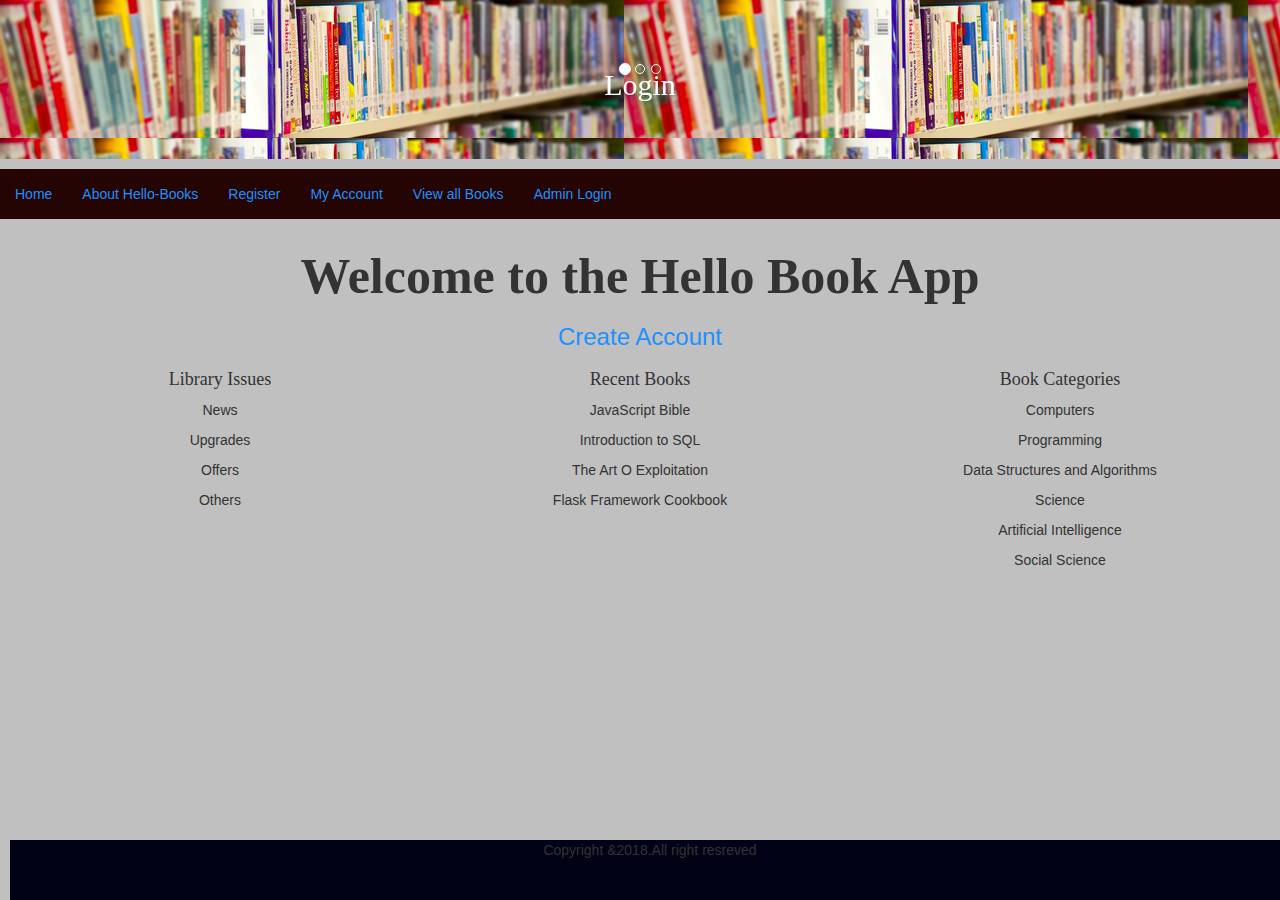
<file: index.html>
<!DOCTYPE html>
<html lang="en">
<head>
    <meta http-equiv="X-UA-Compatible" content="ie=edge">
    <meta charset="utf-8">
    <meta name="viewport" content="width=device-width, initial-scale=1">
    <link rel="stylesheet" href="https://maxcdn.bootstrapcdn.com/bootstrap/3.3.7/css/bootstrap.min.css">
    <script src="https://ajax.googleapis.com/ajax/libs/jquery/3.3.1/jquery.min.js"></script>
    <script src="https://maxcdn.bootstrapcdn.com/bootstrap/3.3.7/js/bootstrap.min.js"></script>
    <link type="text/css" rel="stylesheet" href="designs/UI/static/css/style.css">
    <link type="text/css" rel="stylesheet" href="designs/UI/static/css/animate.css">
    <title>Home</title>
</head>
<body>
    <div id="container-fluid">

        <div class="row">
            <div class="col-lg-12">
                     <div class="jumbotron">
                         <div id="books" class="carousel slide" data-ride="carousel">
                               <!-- Indicators -->
                               <ol class="carousel-indicators">
                                    <li data-target="#books" data-slide-to="0" class="active"></li>
                                    <li data-target="#books" data-slide-to="1"></li>
                                    <li data-target="#books" data-slide-to="2"></li>
                               </ol>
                           
                               <!-- Wrapper for slides -->
                               <div class="carousel-inner">
                                    <div class="item active">
                                       <h2 style="color:white;">Login</h2>
                                    </div>
                            
                                    <div class="item">
                                        <h2 style="color:white;">Register for an account</h2>
                                    </div>
                               
                                    <div class="item">
                                        <h2 style="color:white;">Borrow books</h2>
                                    </div>
                                    <div class="item">
                                         <h2 style="color:white;font-weight:1200;">Hello Books App</h2>
                                     </div>
                                    
                               </div>
                         </div>
                     </div><!--end jumbotron-->
                     <div id="nav">
                        <ul class="nav navbar-nav">
                            <li><a href="home.html">Home</a></li>
                            <li><a href="#">About Hello-Books</a></li>
                            <li><a href="designs/UI/templates/register.html">Register</a></li>
                            <li><a href="designs/UI/templates/login.html">My Account</a></li>
                            <li><a href="designs/UI/templates/all_books.html">View all Books</a></li>
                            <li><a href="designs/UI/templates/adminlogin.html">Admin Login</a></li>
                            
                        </ul><!-- class ul end-->
                       </div> <!-- nav id end-->
            </div> <!--end col class-->
        </div><!--end row-->    
        <div id="body">
                    <h2 class="animated jello text-header">Welcome to the Hello Book App</h2>
                    <h3><a href="register.html">Create Account</a></h3>
            <div class="container-fluid">
                <div class="row">
                    <div class="col-lg-4">
                        <h4 style="font-family: 'Amiri', serif;">Library Issues</h4>
                        <p>News</p>
                        <p>Upgrades</p>
                        <p>Offers</p>
                        <p>Others</p>
                    </div>
                    <div class="col-lg-4">
                            <h4 style="font-family: 'Amiri', serif;">Recent Books</h4>
                            <p>JavaScript Bible</p>
                            <p>Introduction to SQL</p>
                            <p>The Art O Exploitation</p>
                            <p>Flask Framework Cookbook</p>
                    </div>
                    <div class="col-lg-4">
                        <h4 style="font-family: 'Amiri', serif;">Book Categories</h4>
                        <p>Computers</p>
                        <p>Programming</p>
                        <p>Data Structures and Algorithms</p>
                        <p>Science</p>
                        <p>Artificial Intelligence</p>
                        <p>Social Science</p>
                    </div>
            </div>
        </div><!-- div id body end end-->
        <div id="footer">
            <p>Copyright &2018.All right resreved</p>
        </div>
    </div><!--end container fluid div id-->
</body>
</html>
</file>
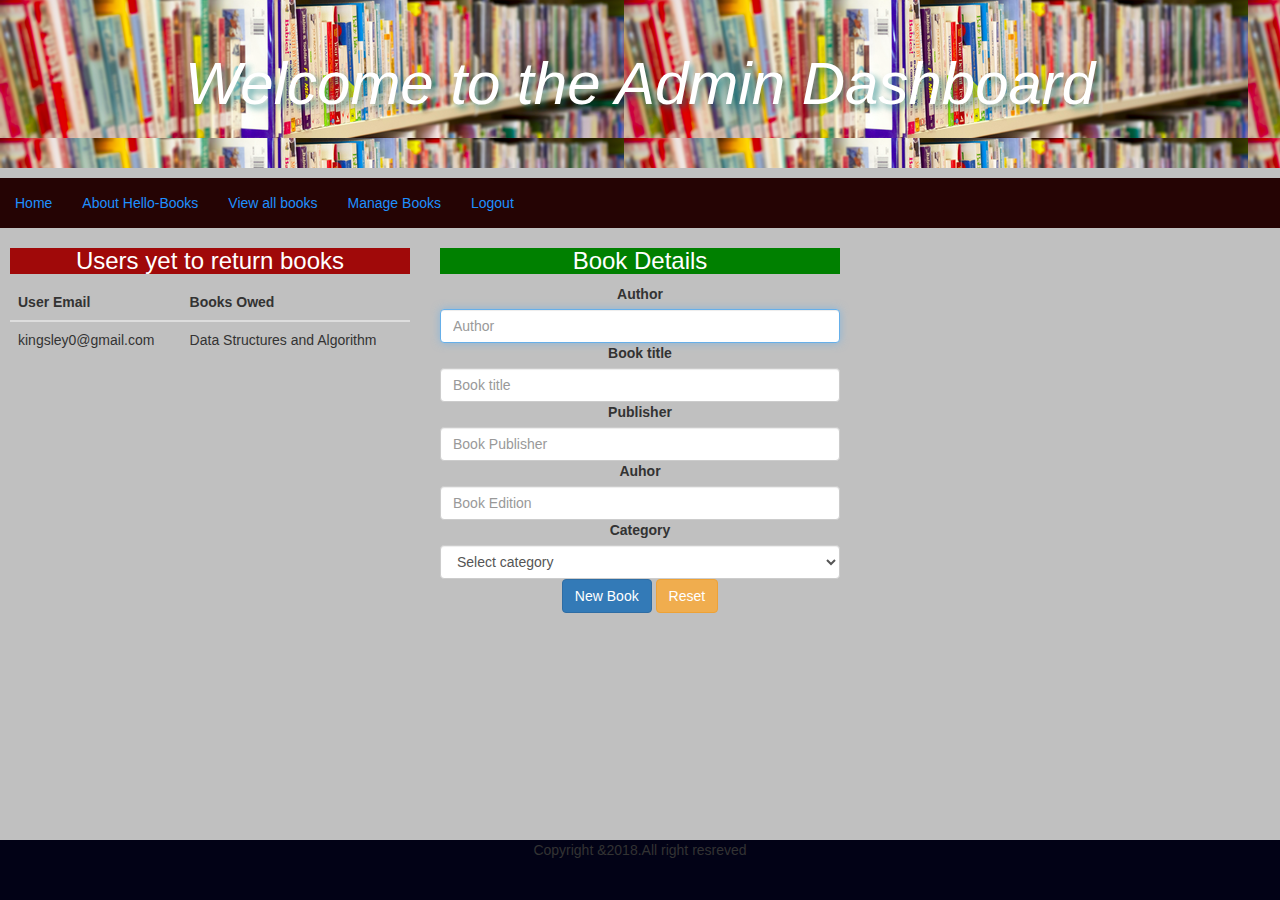
<file: designs/UI/templates/admindashboard.html>
<!DOCTYPE html>
<html lang="en">
<head>
        <meta http-equiv="X-UA-Compatible" content="ie=edge">
        <meta charset="utf-8">
        <meta name="viewport" content="width=device-width, initial-scale=1">
        <link rel="stylesheet" href="https://maxcdn.bootstrapcdn.com/bootstrap/3.3.7/css/bootstrap.min.css">
        <script src="https://ajax.googleapis.com/ajax/libs/jquery/3.3.1/jquery.min.js"></script>
        <script src="https://maxcdn.bootstrapcdn.com/bootstrap/3.3.7/js/bootstrap.min.js"></script>
        <link type="text/css" rel="stylesheet" href="../static/css/style.css">
        <link type="text/css" rel="stylesheet" href="../static/css/animate.css">
        <title>Admin Dashboard</title>
</head>
<body>
    <div id="container-fluid">
        <div id="header">
            <div class="jumbotron">
                <h2 style="color:white;">Welcome to the Admin Dashboard</h2>
            </div>
        </div> <!--div header end-->
        <div id="nav">
                <ul class="nav navbar-nav">
                    <li><a href="home.html">Home</a></li>
                    <li><a href="#">About Hello-Books</a></li>
                    <li><a href="all_books.html">View all books</a></li>  
                    <li><a href="adminmanage.html">Manage Books</a></li>               
                    <li><a href="logout.html">Logout</a></li>
                    
                </ul>
            </div>
        <div id="body">
             <div class="row">
                 <div class="col-lg-4">
                     <h3 style="text-align:center; background-color:rgb(160, 9, 9);">Users yet to return books</h3>
                     <div class="table-responsive">
                         <table class="table table-stripped">
                             <thead>
                                 <tr>
                                     <th>User Email</th>
                                     <th>Books Owed</th>
                                 </tr>
                             </thead>
                             <tbody>
                                 <tr>
                                     <td>kingsley0@gmail.com</td>
                                     <td>Data Structures and Algorithm</td>
                                 </tr>
                             </tbody>
                         </table>
                     </div>
                 </div>
                 <div class="col-lg-4">
                     <div id = "bookform">
                            <form class="form" method="post" action="">
                                <div class ="form-group">
                                     <h3 style="text-align:center; background-color:green;color:white;">Book Details</h3>
                                     <label>Author</label><br>
                                     <input class="form-control" type="text" name="author" placeholder="Author" autofocus="True">
                                     <label>Book title</label><br>
                                     <input class="form-control" type="text" name="title" placeholder="Book title" autofocus="True">
                                     <label>Publisher</label><br>
                                     <input class="form-control" type="text" name="publisher" placeholder="Book Publisher" autofocus="True">
                                     <label>Auhor</label><br>
                                     <input class="form-control" type="text" name="edition" placeholder="Book Edition" autofocus="True">
                                     <label>Category</label><br>
                                     <select class="form-control" name="category">
                                           <option value="">Select category</option>             
                                                     <option value="programming">programming</option>
                                                     <option value="community events">Community events</option>
                                                     <option value="Techonlogy events">Technology events</option>
                                                     <option value="local events">Local  events</option>
                                            </select>
                                            <button type="submit" class="btn btn-primary">New Book</button>
                                            <button type=reset class="btn btn-warning">Reset</button>
                                
                                </div>
                            </form>
                        </div><!-- end id book form -->
                 </div>
                 <div class="col-lg-4">
                     <h3></h3>
                 </div>
             </div><!--row1 end-->
             <div class="row">
                     <div class="col-lg-4">
                         <h3></h3>
                     </div>
                     <div class="col-lg-4">
                         <h3></h3>
                     </div>
                     <div class="col-lg-4">
                         <h3></h3>
                     </div>
             </div> <!--row2 end-->
        </div>
        <div id="footer">
            <p>Copyright &2018.All right resreved</p>
        </div>
    </div><!--container-fluid end-->
</body>
</html>
</file>
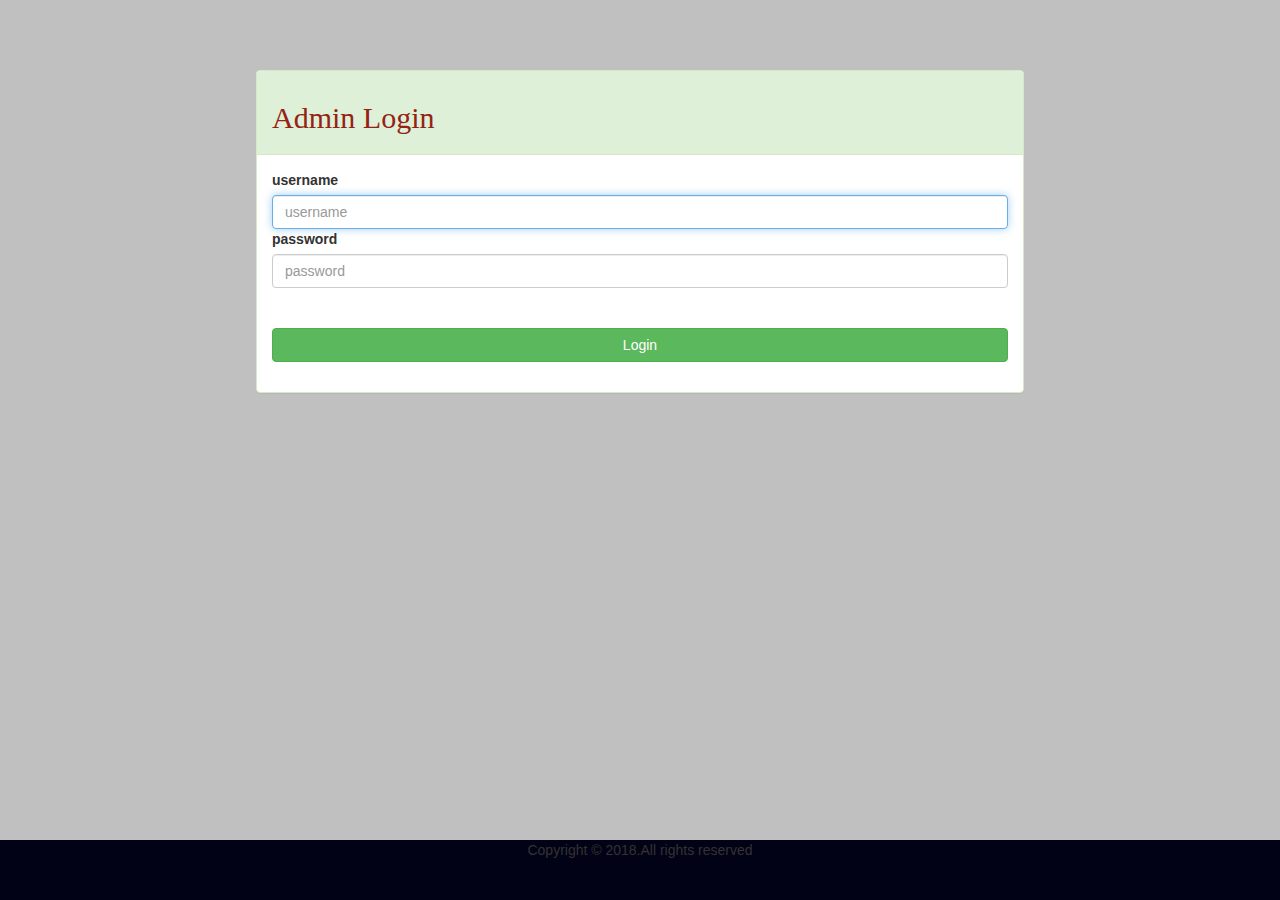
<file: designs/UI/templates/adminlogin.html>
<!DOCTYPE html>
<html lang="en">
<head>
        <meta http-equiv="X-UA-Compatible" content="ie=edge">
        <meta charset="utf-8">
        <meta name="viewport" content="width=device-width, initial-scale=1">
        <link rel="stylesheet" href="https://maxcdn.bootstrapcdn.com/bootstrap/3.3.7/css/bootstrap.min.css">
        <script src="https://ajax.googleapis.com/ajax/libs/jquery/3.3.1/jquery.min.js"></script>
        <script src="https://maxcdn.bootstrapcdn.com/bootstrap/3.3.7/js/bootstrap.min.js"></script>
    <link type="text/css" rel="stylesheet" href="../static/css/style.css">
    <link type="text/css" rel="stylesheet" href="../static/css/animate.css">
    <title>Login</title>
    
</head>
<body>
    <div id="container-fluid">
          <div id="login">
                <div id="form">
                            <div class="panel panel-success">
                                <div class="panel-heading">
                                    <h2 style="color:rgb(148, 35, 20)">Admin Login</h2>
                                </div>
                                <div class="panel-body">
                                <form  class="form" method="post" action="">
                                    <div class ="form-group">
                                  <label>username</label><br>
                                      <input class="form-control" type="text" name="username" placeholder="username" autofocus="True">
                                  <label>password</label><br>
                                  <input class="form-control" type="password" name= "password" placeholder="password"><br><br>
                                  <button type="submit" class="btn btn-success btn-block">Login</button>
                                </div>
                            </div>
                        </div>
                </form>
          </div>
    </div>      
    <div id="footer">
        <p>Copyright &copy 2018.All rights reserved</p>
    </div>

</body>
</html>
</file>
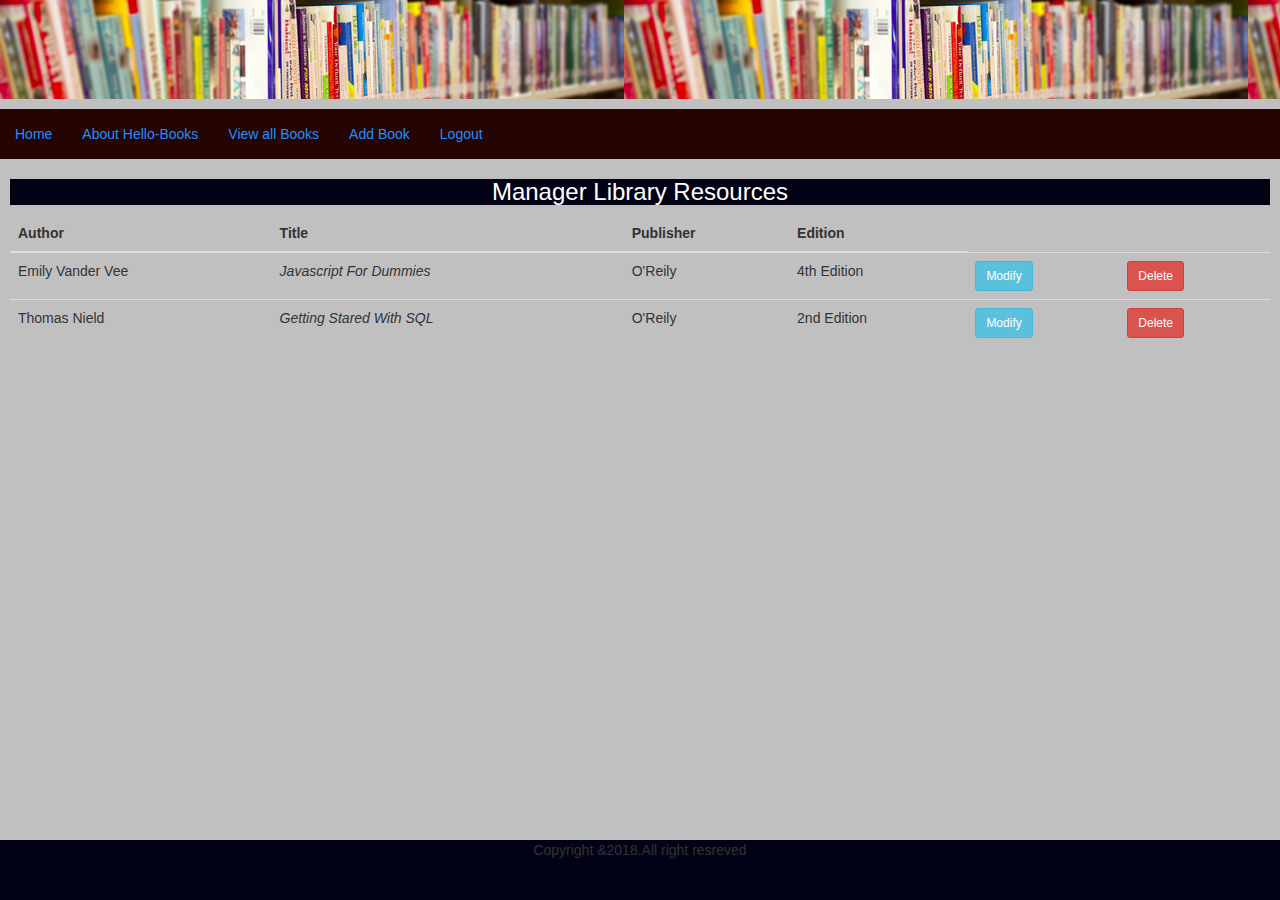
<file: designs/UI/templates/adminmanage.html>
<!DOCTYPE html>
<html lang="en">
<head>
        <meta http-equiv="X-UA-Compatible" content="ie=edge">
        <meta charset="utf-8">
        <meta name="viewport" content="width=device-width, initial-scale=1">
        <link rel="stylesheet" href="https://maxcdn.bootstrapcdn.com/bootstrap/3.3.7/css/bootstrap.min.css">
        <script src="https://ajax.googleapis.com/ajax/libs/jquery/3.3.1/jquery.min.js"></script>
        <script src="https://maxcdn.bootstrapcdn.com/bootstrap/3.3.7/js/bootstrap.min.js"></script>
    <link type="text/css" rel="stylesheet" href="../static/css/style.css">
    <link type="text/css" rel="stylesheet" href="../static/css/animate.css">  
</head>
<body>
    <div id="container-fluid">
        <div id="header">
            <div class="jumbotron">
                <h2></h2>
            </div>
        </div> <!--div header end-->
        <div id="nav">
                <ul class="nav navbar-nav">
                    <li><a href="home.html">Home</a></li>
                    <li><a href="#">About Hello-Books</a></li>
                    <li><a href="all_books.html">View all Books</a></li>  
                    <li><a href="admindashboard.html">Add Book</a></li>               
                    <li><a href="home.html">Logout</a></li>
                    
                </ul>
            </div>
        <div id="body">
             <div class="row">
                <div class="col-lg-12">
                        <h3 style="text-align:center; background-color:rgb(2, 2, 22);">Manager Library Resources</h3>
                        <div class ="table-responsive">
                                <table class ="table table-stripped">
                                   <thead>
                                        <tr>
                                           <th>Author</th>
                                           <th>Title</th>
                                           <th>Publisher</th>
                                           <th>Edition</th>
                                  
                                        </tr>
                                   </thead>
                                   <tbody>
                                              <tr>
                                                 <td>Emily Vander Vee</td>
                                                 <td style="font-style:italic;">Javascript For Dummies</td>
                                                 <td>O'Reily</td>
                                                 <td>4th Edition</td>
                                                 <td>
                                                        <input type="button" role="button"class="btn btn-info btn-sm" value="Modify">
                                                 </td>
                                                 <td>
                                                        <input type="button" role="button"class="btn btn-danger btn-sm" value="Delete">
                                                </td>
                                              </tr>
                                              <tr>
                                                    <td>Thomas Nield</td>
                                                    <td style="font-style:italic;">Getting Stared With SQL</td>
                                                    <td>O'Reily</td>
                                                    <td>2nd Edition</td>
                                                    <td>
                                                        <input type="button" role="button"class="btn btn-info btn-sm" value="Modify">
                                                    </td>
                                                    <td>
                                                            <input type="button" role="button"class="btn btn-danger btn-sm" value="Delete">
                                                    </td>
                                              </tr>
                                   </tbody>
                              </table>
                        </div>
                </div>
            </div>
        </div>
        <div id="footer">
            <p>Copyright &2018.All right resreved</p>
        </div>
    </div><!--container-fluid end-->
</body>
</html>
</file>
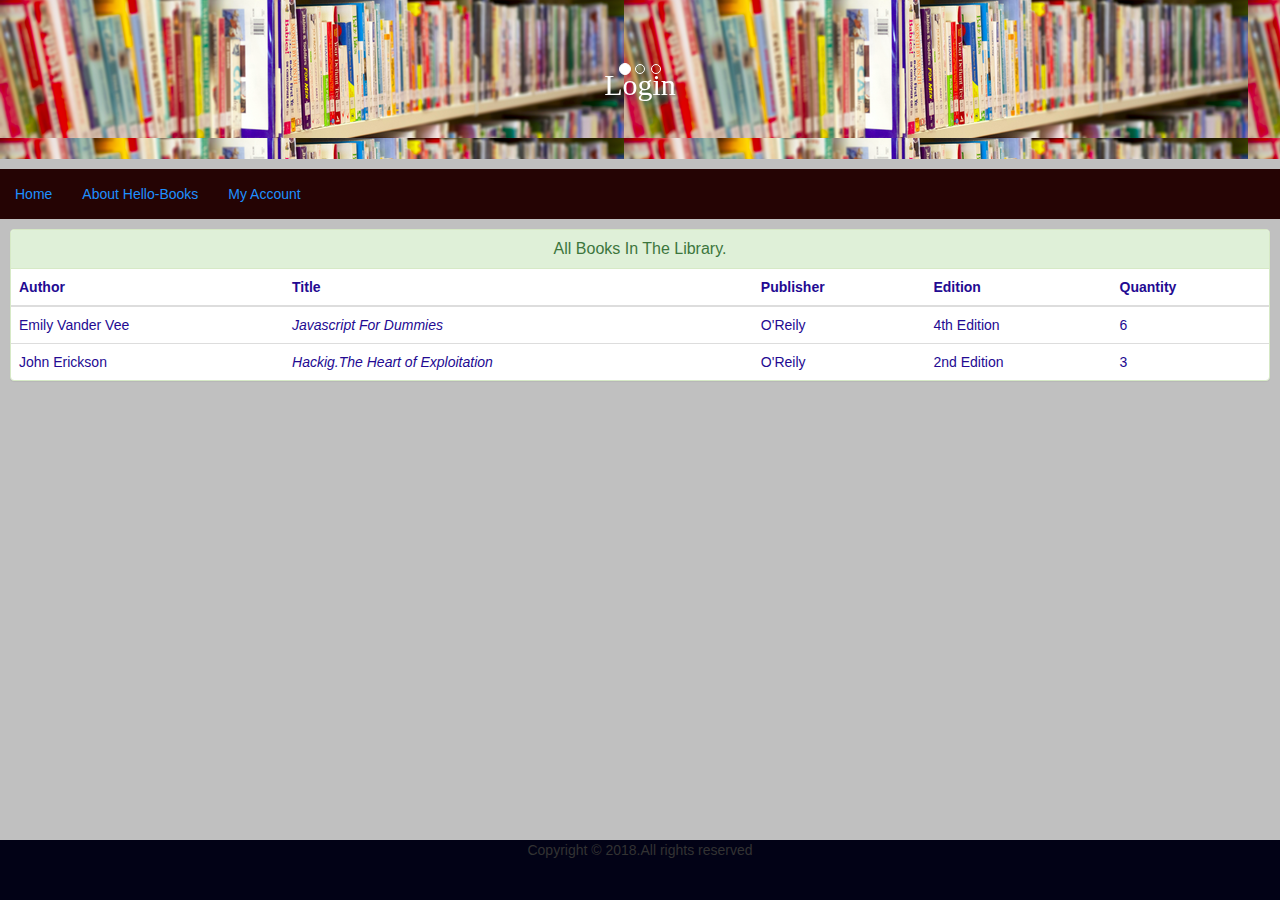
<file: designs/UI/templates/all_books.html>
<!DOCTYPE html>
<html lang="en">
<head>
        <meta http-equiv="X-UA-Compatible" content="ie=edge">
        <meta charset="utf-8">
        <meta name="viewport" content="width=device-width, initial-scale=1">
        <link rel="stylesheet" href="https://maxcdn.bootstrapcdn.com/bootstrap/3.3.7/css/bootstrap.min.css">
        <script src="https://ajax.googleapis.com/ajax/libs/jquery/3.3.1/jquery.min.js"></script>
        <script src="https://maxcdn.bootstrapcdn.com/bootstrap/3.3.7/js/bootstrap.min.js"></script>
    <link type="text/css" rel="stylesheet" href="../static/css/style.css">
    <link type="text/css" rel="stylesheet" href="../static/css/animate.css">  
    <title>All books</title>  
</head>
<body>
    <div id="container-fluid">
        <div class="row">
            <div class="col-lg-12">
                <div class="jumbotron">
                    <div id="books" class="carousel slide" data-ride="carousel">
                          <!-- Indicators -->
                          <ol class="carousel-indicators">
                               <li data-target="#books" data-slide-to="0" class="active"></li>
                               <li data-target="#books" data-slide-to="1"></li>
                               <li data-target="#books" data-slide-to="2"></li>
                          </ol>
                      
                          <!-- Wrapper for slides -->
                          <div class="carousel-inner">
                               <div class="item active">
                                  <h2 style="color:white;">Login</h2>
                               </div>
                       
                               <div class="item">
                                   <h2 style="color:white;">Register for an account</h2>
                               </div>
                          
                               <div class="item">
                                   <h2 style="color:white;">Borrow books</h2>
                               </div>
                               <div class="item">
                                    <h2 style="color:white;font-weight:1200;">Hello Books App</h2>
                                </div>
                               
                          </div>
                    </div>
                </div><!--end jumbotron-->
                <div id="nav">
                    <ul class="nav navbar-nav">
                        <li><a href="home.html">Home</a></li>
                        <li><a href="#">About Hello-Books</a></li>
                        <li><a href="login.html">My Account</a></li>
                    </ul>
                </div>
            </div><!--end col-->
        </div><!--end row-->
        <div id="body">
            <div id = "all_books"><!-- id books-->
                <div class="row">
                   <div class="col-lg-12">
                             <!--panel-->
                             <div class="panel panel-success">
                             <div class="panel-heading">
                                 <h3 style="text-align:center;"class="panel-title">All Books In The Library.</h3>
                             </div>
                             <div class ="table-responsive">
                                    <table class ="table table-stripped">
                                       <thead>
                                            <tr>
                                               <th>Author</th>
                                               <th>Title</th>
                                               <th>Publisher</th>
                                               <th>Edition</th>
                                               <th>Quantity</th>
                                      
                                            </tr>
                                       </thead>
                                       <tbody>
                                            <tr>
                                                    <td>Emily Vander Vee</td>
                                                    <td style="font-style:italic;">Javascript For Dummies</td>
                                                    <td>O'Reily</td>
                                                    <td>4th Edition</td>
                                                    <td>6</td>
                                                 </tr>
                                                 <tr>
                                                     <td>John Erickson</td>
                                                     <td style="font-style:italic;">Hackig.The Heart of Exploitation</td>
                                                     <td>O'Reily</td>
                                                     <td>2nd Edition</td>
                                                     <td>3</td>
                                             </tr>
                                       </tbody>
                                    </table>
                              </div><!--end table responsive-->
                             </div> <!--panel end-->
                    </div>
                </div>
            </div><!-- id books end-->
        </div><!--body id end-->
        <div id="footer">
            <p>Copyright &copy 2018.All rights reserved</p>
        </div>
    </div><!--container-fluid-->
</file>
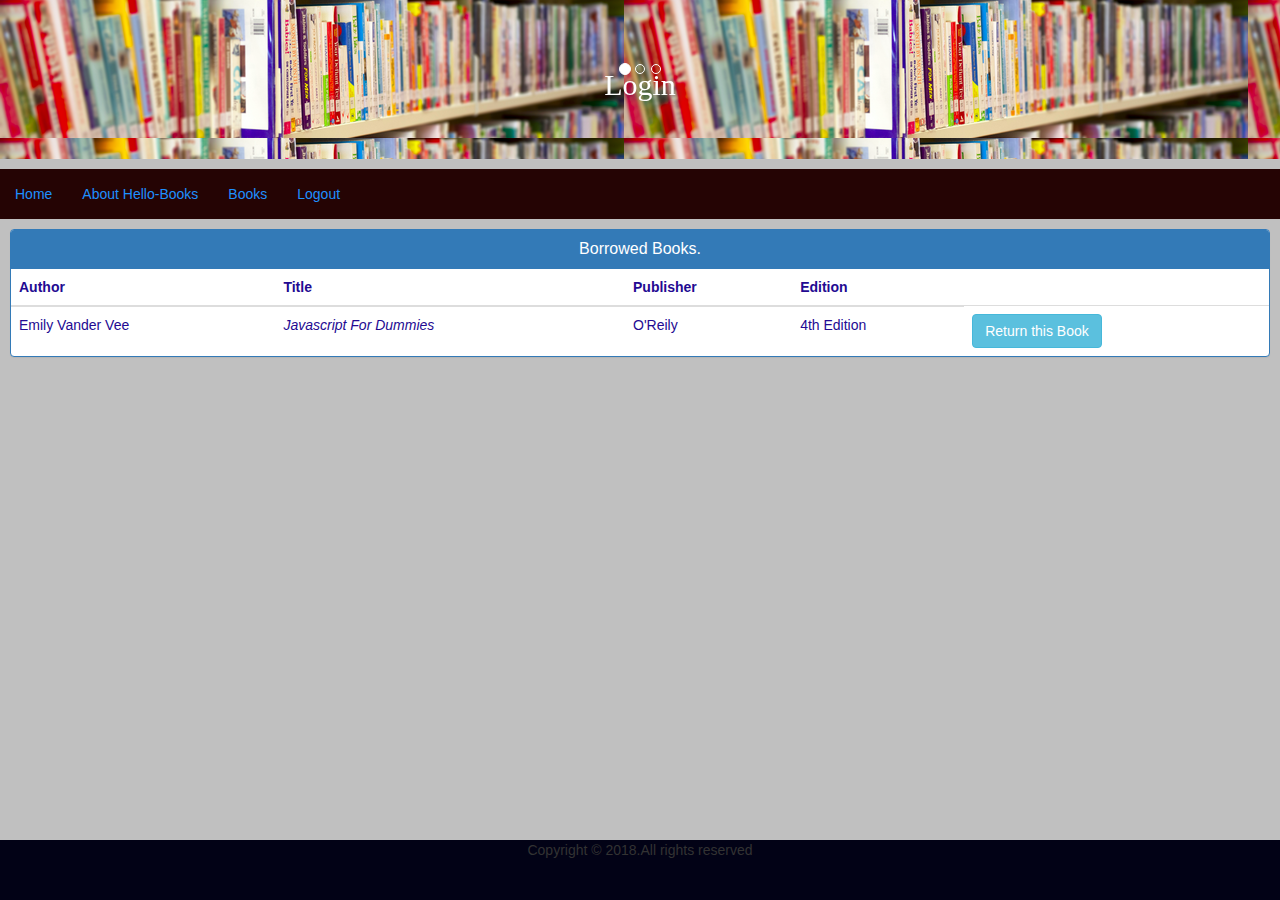
<file: designs/UI/templates/books_owed.html>
<!DOCTYPE html>
<html lang="en">
<head>
        <meta http-equiv="X-UA-Compatible" content="ie=edge">
        <meta charset="utf-8">
        <meta name="viewport" content="width=device-width, initial-scale=1">
        <link rel="stylesheet" href="https://maxcdn.bootstrapcdn.com/bootstrap/3.3.7/css/bootstrap.min.css">
        <script src="https://ajax.googleapis.com/ajax/libs/jquery/3.3.1/jquery.min.js"></script>
        <script src="https://maxcdn.bootstrapcdn.com/bootstrap/3.3.7/js/bootstrap.min.js"></script>
    <link type="text/css" rel="stylesheet" href="../static/css/style.css">
    <link type="text/css" rel="stylesheet" href="../static/css/animate.css">
    <title>Borrowed Books</title>    
</head>
<body>
    <div id="container-fluid">
        <div class="row">
            <div class="col-lg-12">
                <div class="jumbotron">
                    <div id="books" class="carousel slide" data-ride="carousel">
                          <!-- Indicators -->
                          <ol class="carousel-indicators">
                               <li data-target="#books" data-slide-to="0" class="active"></li>
                               <li data-target="#books" data-slide-to="1"></li>
                               <li data-target="#books" data-slide-to="2"></li>
                          </ol>
                      
                          <!-- Wrapper for slides -->
                          <div class="carousel-inner">
                               <div class="item active">
                                  <h2 style="color:white;">Login</h2>
                               </div>
                       
                               <div class="item">
                                   <h2 style="color:white;">Register for an account</h2>
                               </div>
                          
                               <div class="item">
                                   <h2 style="color:white;">Borrow books</h2>
                               </div>
                               <div class="item">
                                    <h2 style="color:white;font-weight:1200;">Hello Books App</h2>
                                </div>
                               
                          </div>
                    </div>
                </div><!--end jumbotron-->
                <div id="nav">
                    <ul class="nav navbar-nav">
                        <li><a href="#">Home</a></li>
                        <li><a href="#">About Hello-Books</a></li>
                        <li><a href>Books</a></li>
                        <li><a href="#">Logout</a></li>
                    </ul>
                </div>
            </div><!--end col-->
        </div><!--end row-->
        <div id="body">
            <div id = "all_books"><!-- id books-->
                <div class="row">
                   <div class="col-lg-12">
                             <!--panel-->
                             <div class="panel panel-primary">
                             <div class="panel-heading">
                                 <h3 style="text-align:center;"class="panel-title">Borrowed Books.</h3>
                             </div>
                             <div class ="table-responsive">
                                    <table class ="table table-stripped">
                                       <thead>
                                            <tr>
                                               <th>Author</th>
                                               <th>Title</th>
                                               <th>Publisher</th>
                                               <th>Edition</th>
                                      
                                            </tr>
                                       </thead>
                                       <tbody>
                                                  <tr>
                                                     <td>Emily Vander Vee</td>
                                                     <td style="font-style:italic;">Javascript For Dummies</td>
                                                     <td>O'Reily</td>
                                                     <td>4th Edition</td>
                                                     <td><button class="btn btn-info">Return this Book</button></td>
                                                  </tr>
                                       </tbody>
                                    </table>
                              </div><!--end table responsive-->
                             </div> <!--panel end-->
                    </div>
                </div>
            </div><!-- id books end-->
        </div><!--body id end-->
        <div id="footer">
            <p>Copyright &copy 2018.All rights reserved</p>
        </div>
    </div><!--container-fluid-->
</body>
</html>
</file>
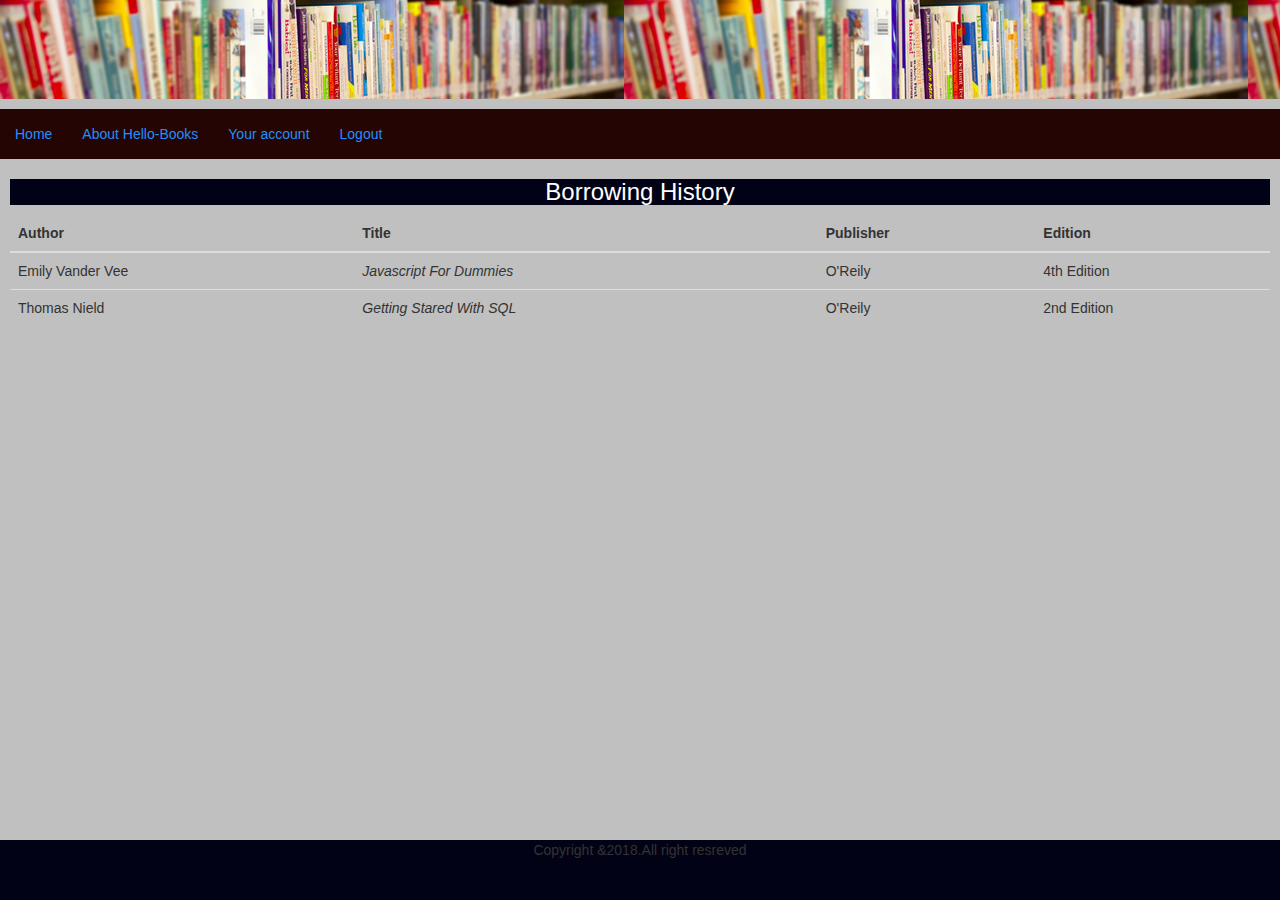
<file: designs/UI/templates/borrowing_history.html>
<!DOCTYPE html>
<html lang="en">
<head>
        <meta http-equiv="X-UA-Compatible" content="ie=edge">
        <meta charset="utf-8">
        <meta name="viewport" content="width=device-width, initial-scale=1">
        <link rel="stylesheet" href="https://maxcdn.bootstrapcdn.com/bootstrap/3.3.7/css/bootstrap.min.css">
        <script src="https://ajax.googleapis.com/ajax/libs/jquery/3.3.1/jquery.min.js"></script>
        <script src="https://maxcdn.bootstrapcdn.com/bootstrap/3.3.7/js/bootstrap.min.js"></script>
    <link type="text/css" rel="stylesheet" href="../static/css/style.css">
    <link type="text/css" rel="stylesheet" href="../static/css/animate.css">  
    <title>Borrowing history</title>
</head>
<body>
    <div id="container-fluid">
        <div id="header">
            <div class="jumbotron">
                <h2></h2>
            </div>
        </div> <!--div header end-->
        <div id="nav">
                <ul class="nav navbar-nav">
                    <li><a href="#">Home</a></li>
                    <li><a href="#">About Hello-Books</a></li>
                    <li><a href="#">Your account</a></li>                 
                    <li><a href="#">Logout</a></li>
                    
                </ul>
            </div>
        <div id="body">
             <div class="row">
                <div class="col-lg-12">
                        <h3 style="text-align:center; background-color:rgb(2, 2, 22);">Borrowing History</h3>
                        <div class ="table-responsive">
                                <table class ="table table-stripped">
                                   <thead>
                                        <tr>
                                           <th>Author</th>
                                           <th>Title</th>
                                           <th>Publisher</th>
                                           <th>Edition</th>
                                  
                                        </tr>
                                   </thead>
                                   <tbody>
                                              <tr>
                                                 <td>Emily Vander Vee</td>
                                                 <td style="font-style:italic;">Javascript For Dummies</td>
                                                 <td>O'Reily</td>
                                                 <td>4th Edition</td>
                                              </tr>
                                              <tr>
                                                    <td>Thomas Nield</td>
                                                    <td style="font-style:italic;">Getting Stared With SQL</td>
                                                    <td>O'Reily</td>
                                                    <td>2nd Edition</td>
                                                 </tr>
                                   </tbody>
                              </table>
                        </div>
                </div>
            </div>
        </div>
        <div id="footer">
            <p>Copyright &2018.All right resreved</p>
        </div>
    </div><!--container-fluid end-->
</body>
</html>
</file>
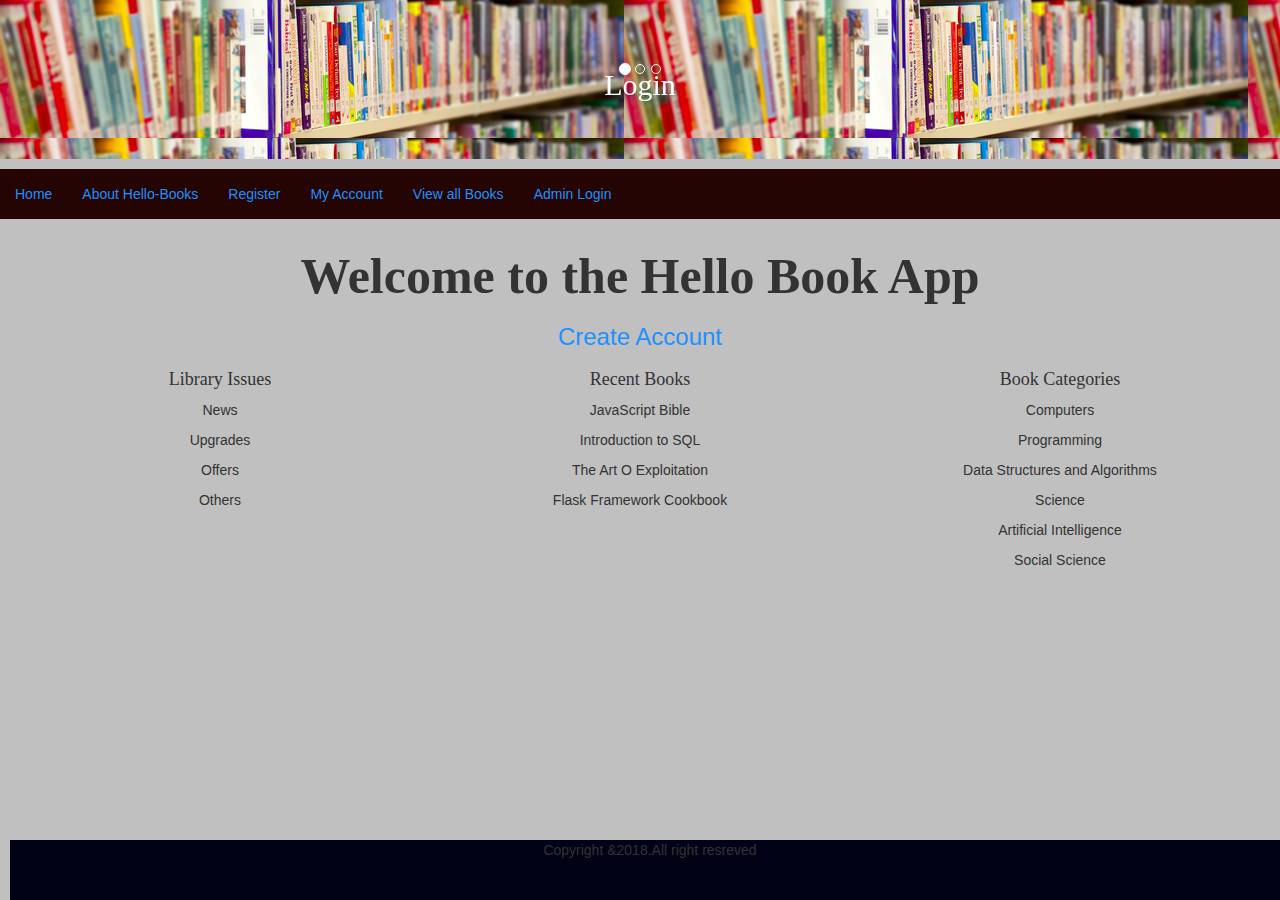
<file: designs/UI/templates/home.html>
<!DOCTYPE html>
<html lang="en">
<head>
    <meta http-equiv="X-UA-Compatible" content="ie=edge">
    <meta charset="utf-8">
    <meta name="viewport" content="width=device-width, initial-scale=1">
    <link rel="stylesheet" href="https://maxcdn.bootstrapcdn.com/bootstrap/3.3.7/css/bootstrap.min.css">
    <script src="https://ajax.googleapis.com/ajax/libs/jquery/3.3.1/jquery.min.js"></script>
    <script src="https://maxcdn.bootstrapcdn.com/bootstrap/3.3.7/js/bootstrap.min.js"></script>
    <link type="text/css" rel="stylesheet" href="/designs/UI/static/css/style.css">
    <link type="text/css" rel="stylesheet" href="/designs/UI/static/css/animate.css">
    <title>Home</title>
</head>
<body>
    <div id="container-fluid">

        <div class="row">
            <div class="col-lg-12">
                     <div class="jumbotron">
                         <div id="books" class="carousel slide" data-ride="carousel">
                               <!-- Indicators -->
                               <ol class="carousel-indicators">
                                    <li data-target="#books" data-slide-to="0" class="active"></li>
                                    <li data-target="#books" data-slide-to="1"></li>
                                    <li data-target="#books" data-slide-to="2"></li>
                               </ol>
                           
                               <!-- Wrapper for slides -->
                               <div class="carousel-inner">
                                    <div class="item active">
                                       <h2 style="color:white;">Login</h2>
                                    </div>
                            
                                    <div class="item">
                                        <h2 style="color:white;">Register for an account</h2>
                                    </div>
                               
                                    <div class="item">
                                        <h2 style="color:white;">Borrow books</h2>
                                    </div>
                                    <div class="item">
                                         <h2 style="color:white;font-weight:1200;">Hello Books App</h2>
                                     </div>
                                    
                               </div>
                         </div>
                     </div><!--end jumbotron-->
                     <div id="nav">
                        <ul class="nav navbar-nav">
                            <li><a href="home.html">Home</a></li>
                            <li><a href="#">About Hello-Books</a></li>
                            <li><a href="/designs/UI/templates/register.html">Register</a></li>
                            <li><a href="login.htm">My Account</a></li>
                            <li><a href="all_books.html">View all Books</a></li>
                            <li><a href="adminlogin.html">Admin Login</a></li>
                            
                        </ul><!-- class ul end-->
                       </div> <!-- nav id end-->
            </div> <!--end col class-->
        </div><!--end row-->    
        <div id="body">
                    <h2 class="animated jello text-header">Welcome to the Hello Book App</h2>
                    <h3><a href="register.html">Create Account</a></h3>
            <div class="container-fluid">
                <div class="row">
                    <div class="col-lg-4">
                        <h4 style="font-family: 'Amiri', serif;">Library Issues</h4>
                        <p>News</p>
                        <p>Upgrades</p>
                        <p>Offers</p>
                        <p>Others</p>
                    </div>
                    <div class="col-lg-4">
                            <h4 style="font-family: 'Amiri', serif;">Recent Books</h4>
                            <p>JavaScript Bible</p>
                            <p>Introduction to SQL</p>
                            <p>The Art O Exploitation</p>
                            <p>Flask Framework Cookbook</p>
                    </div>
                    <div class="col-lg-4">
                        <h4 style="font-family: 'Amiri', serif;">Book Categories</h4>
                        <p>Computers</p>
                        <p>Programming</p>
                        <p>Data Structures and Algorithms</p>
                        <p>Science</p>
                        <p>Artificial Intelligence</p>
                        <p>Social Science</p>
                    </div>
            </div>
        </div><!-- div id body end end-->
        <div id="footer">
            <p>Copyright &2018.All right resreved</p>
        </div>
    </div><!--end container fluid div id-->
</body>
</html>
</file>
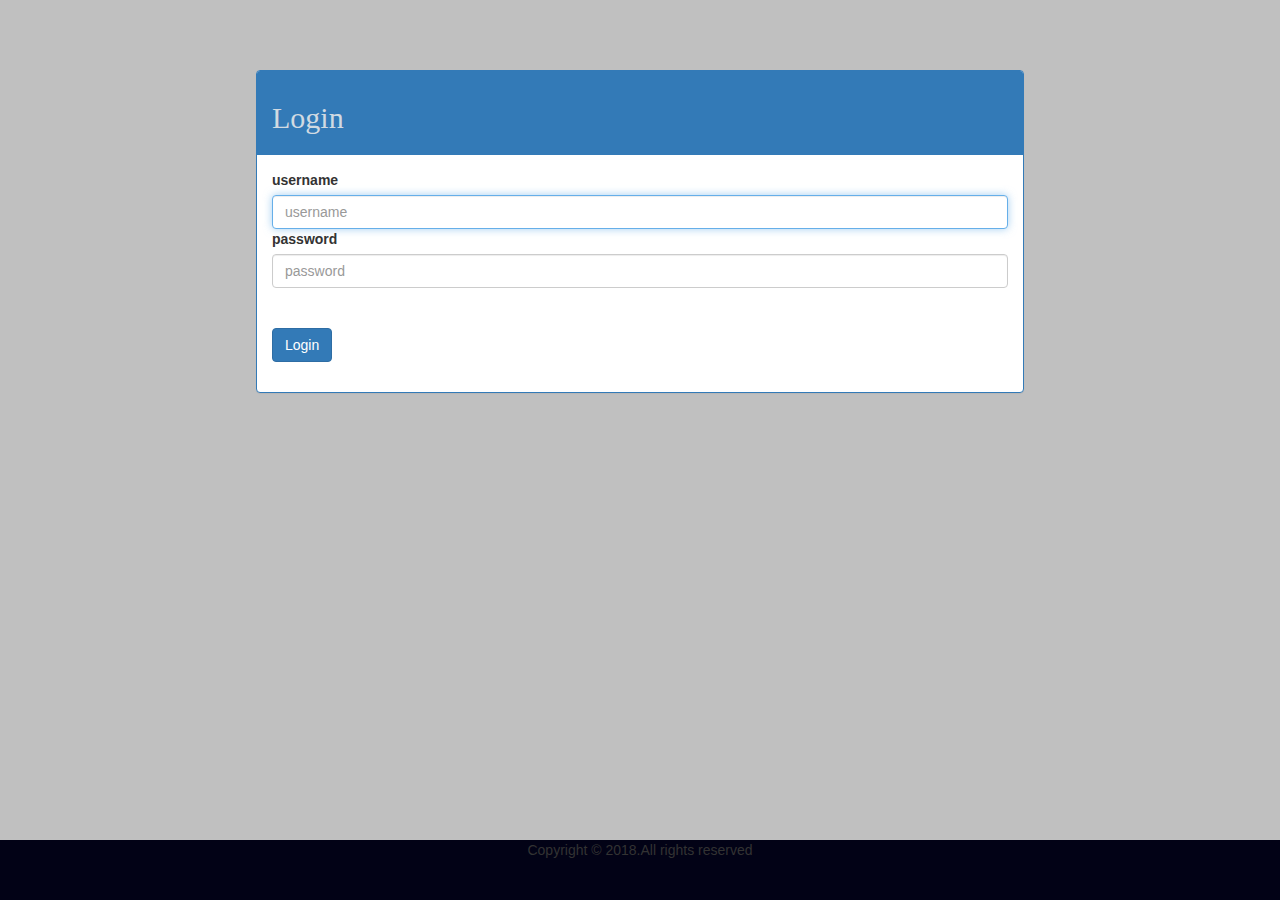
<file: designs/UI/templates/login.html>
<!DOCTYPE html>
<html lang="en">
<head>
    <meta charset="UTF-8">
    <meta http-equiv="X-UA-Compatible" content="ie=edge">
    <meta charset="utf-8">
    <meta name="viewport" content="width=device-width, initial-scale=1">
    <link rel="stylesheet" href="https://maxcdn.bootstrapcdn.com/bootstrap/3.3.7/css/bootstrap.min.css">
    <script src="https://ajax.googleapis.com/ajax/libs/jquery/3.3.1/jquery.min.js"></script>
    <script src="https://maxcdn.bootstrapcdn.com/bootstrap/3.3.7/js/bootstrap.min.js"></script>
    <link type="text/css" rel="stylesheet" href="../static/css/style.css">
    <link type="text/css" rel="stylesheet" href="../static/css/animate.css">
    <title>Login</title>
    
</head>
<body>
    <div id="container-fluid">
          <div id="login">
                <div id="form">
                            <div class="panel panel-primary">
                                <div class="panel-heading">
                                    <h2 style="color:rgb(209, 218, 226)">Login</h2>
                                </div>
                                <div class="panel-body">
                                <form  class="form" method="post" action="">
                                    <div class ="form-group">
                                  <label>username</label><br>
                                      <input class="form-control" type="text" name="username" placeholder="username" autofocus="True">
                                  <label>password</label><br>
                                  <input class="form-control" type="password" name= "password" placeholder="password"><br><br>
                                  <button type="submit" class="btn btn-primary">Login</button>
                                </div>
                            </div>
                        </div>
                </form>
          </div>
    </div>      
    <div id="footer">
        <p>Copyright &copy 2018.All rights reserved</p>
    </div>

</body>
</html>
</file>
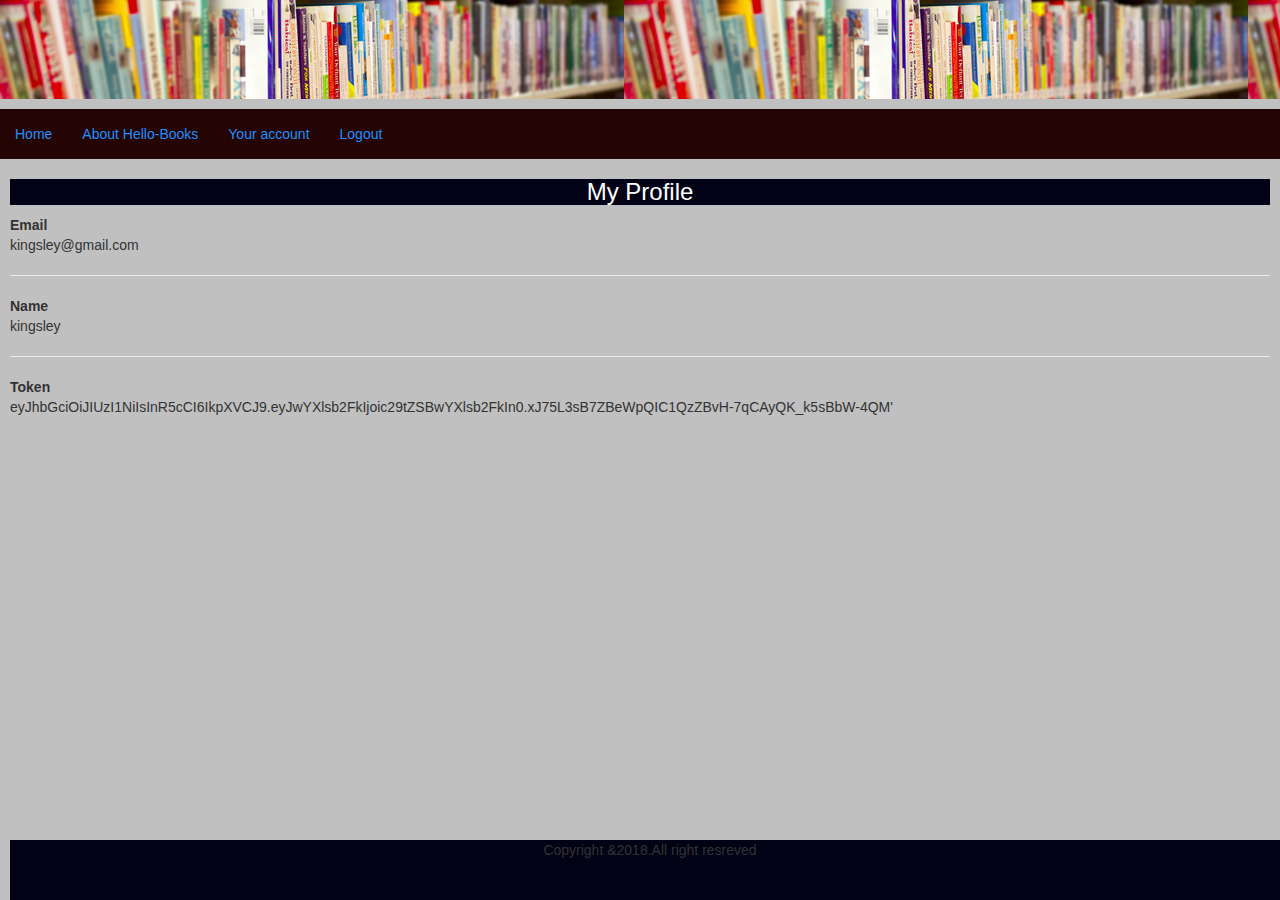
<file: designs/UI/templates/my_profile.html>
<!DOCTYPE html>
<html lang="en">
<head>
        <meta http-equiv="X-UA-Compatible" content="ie=edge">
        <meta charset="utf-8">
        <meta name="viewport" content="width=device-width, initial-scale=1">
        <link rel="stylesheet" href="https://maxcdn.bootstrapcdn.com/bootstrap/3.3.7/css/bootstrap.min.css">
        <script src="https://ajax.googleapis.com/ajax/libs/jquery/3.3.1/jquery.min.js"></script>
        <script src="https://maxcdn.bootstrapcdn.com/bootstrap/3.3.7/js/bootstrap.min.js"></script>
    <link type="text/css" rel="stylesheet" href="../static/css/style.css">
    <link type="text/css" rel="stylesheet" href="../static/css/animate.css">  
    <title>My Profile</title>
</head>
<body>
    <div id="container-fluid">
        <div id="header">
            <div class="jumbotron">
                <h2></h2>
            </div>
        </div> <!--div header end-->
        <div id="nav">
                <ul class="nav navbar-nav">
                    <li><a href="#">Home</a></li>
                    <li><a href="#">About Hello-Books</a></li>
                    <li><a href="#">Your account</a></li>                 
                    <li><a href="#">Logout</a></li>
                    
                </ul>
            </div>
        <div id="body" style="text-align:left;">
             <div class="row">
                <div class="col-lg-12">
                    <h3 style="text-align:center; background-color:rgb(2, 2, 22);">My Profile</h3>
                    <strong>Email</strong>
                    <p>kingsley@gmail.com</p><hr>
                    <strong>Name</strong>
                    <p>kingsley</p>
                    <hr>
                    <strong>Token</strong>
                    <p>eyJhbGciOiJIUzI1NiIsInR5cCI6IkpXVCJ9.eyJwYXlsb2FkIjoic29tZSBwYXlsb2FkIn0.xJ75L3sB7ZBeWpQIC1QzZBvH-7qCAyQK_k5sBbW-4QM'
                        </p>
                </div>
        </div>
        <div id="footer">
            <p>Copyright &2018.All right resreved</p>
        </div>
    </div><!--container-fluid end-->
</body>
</html>
</file>
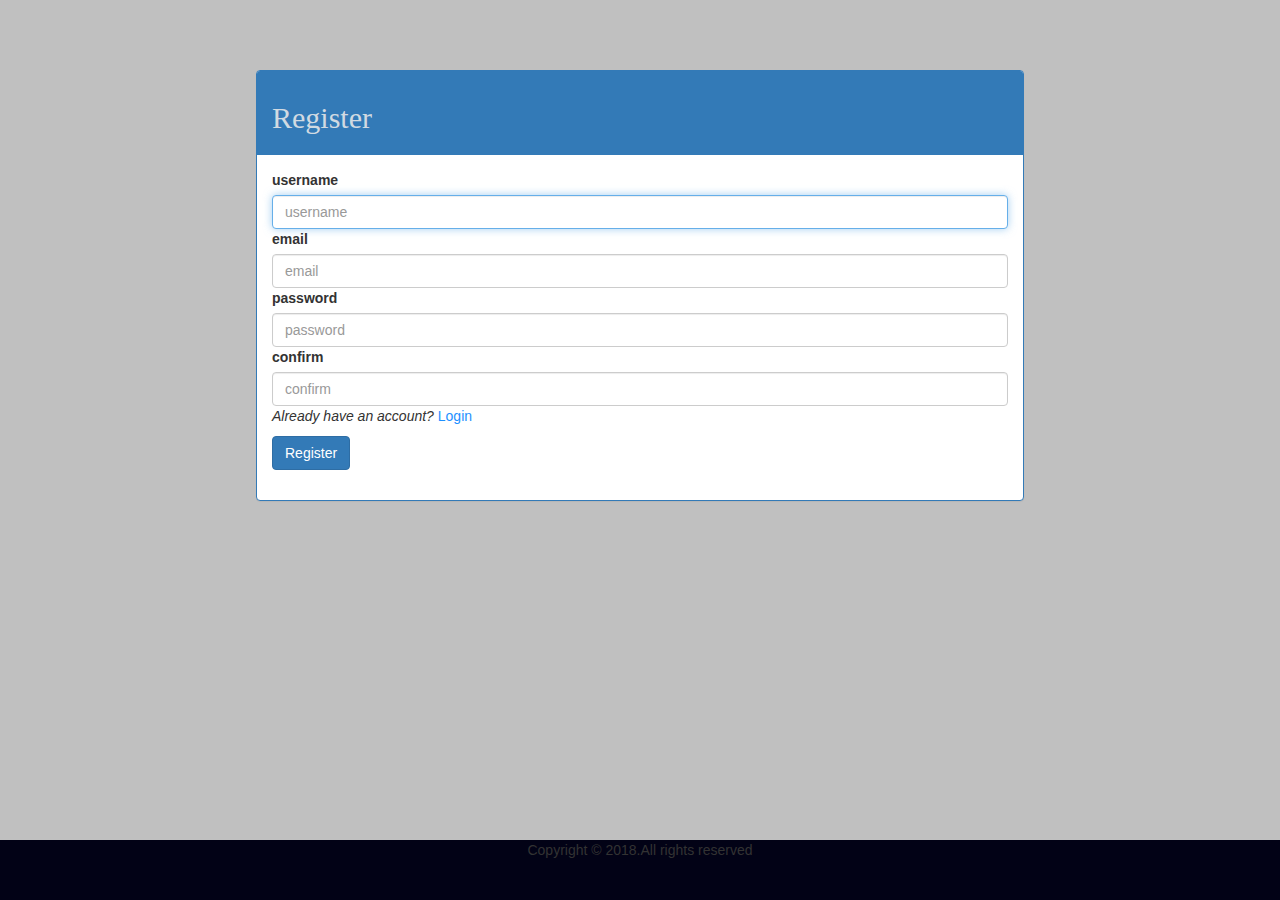
<file: designs/UI/templates/register.html>
<!DOCTYPE html>
<html lang="en">
<head>
        <meta http-equiv="X-UA-Compatible" content="ie=edge">
        <meta charset="utf-8">
        <meta name="viewport" content="width=device-width, initial-scale=1">
        <link rel="stylesheet" href="https://maxcdn.bootstrapcdn.com/bootstrap/3.3.7/css/bootstrap.min.css">
        <script src="https://ajax.googleapis.com/ajax/libs/jquery/3.3.1/jquery.min.js"></script>
        <script src="https://maxcdn.bootstrapcdn.com/bootstrap/3.3.7/js/bootstrap.min.js"></script>
    <link type="text/css" rel="stylesheet" href="../static/css/style.css">
    <link type="text/css" rel="stylesheet" href="../static/css/animate.css">
    <title>Sign Up</title>
    
</head>
<body>
    <div id="container-fluid">
          <div id="login">
                <div id="form">
                            <div class="panel panel-primary">
                                <div class="panel-heading">
                                    <h2 style="color:rgb(209, 218, 226)">Register</h2>
                                </div>
                                <div class="panel-body">
                                <form  class="form" method="post" action="">
                                    <div class ="form-group">
                                            <label>username</label><br>
                                            <input class="form-control" type="text" name="username" placeholder="username" autofocus="True">
                                            <label>email</label><br>
                                            <input class="form-control" type="email" name="email" placeholder="email">
                                            <label>password</label><br>
                                            <input class="form-control" type="password" name= "password" placeholder="password">
                                            <label>confirm</label><br>
                                            <input class="form-control" type="password" name="confirm_pwd" placeholder="confirm">
                                            <p><i>Already have an account? </i><a href="login.html">Login</a></p>
                                            <button type="submit" class="btn btn-primary">Register</button>
                                </div>
                            </div>
                        </div>
                </form>
          </div>
    </div>      
    <div id="footer">
        <p>Copyright &copy 2018.All rights reserved</p>
    </div>

</body>
</html>
</file>
<file: designs/UI/static/css/style.css>
body{
    height: 100%;
    margin: 0;
    background-color: silver;
    padding: 0;
}
#container-fluid{
    min-height: 100%;
    position: relative;
}
#header{
    background: rgb(128, 19, 0);
}

#body{
    padding: 10px;
    padding-bottom: 60px; /*height of footer, important*/
    text-align: center;
}
#footer{
    position: absolute;
    bottom:0;
    width:100%;
    height: 60px;/* height of footer*/
    background-color: rgb(2, 2, 22);
    text-align: center;
}
h3{
  color:white;
}

h2{
    font-family: "Lucida Sans Regular","Lato", "Helvetica Neue", Helvetica, Arial, sans-serif;
    font-family: 'Amiri', serif;
}

html {
    width: 100%;
    height: 100%;
    padding: 0px;
    margin: 0px;

}

a,nav.navbar-nav>li>a {
  color: Dodgerblue;
}

a:hover{
  color: #36e713;
}
/*a:visited{
    color: #220b64
}*/
.jumbotron{
    text-align: center;
    margin-bottom: 10px;
    padding: auto;
    text-shadow: 4px 4px 6px rgba(7, 117, 121, 0.6);
    background-color: sienna;
    background-image: url(../img/header3.png);
    font-family: 'Bangers', cursive;
    
}
.jumbotron>h2{
    font-weight: 500;
    font-family: 'Lucida Sans', 'Lucida Grande', 'Lucida Sans Unicode', Geneva, Verdana, sans-serif;
    font-size: 60px;
    font-style: italic;
    padding: auto;
    margin: 3px;
}

footer {
    bottom: 0px;
    background-color: rgb(221, 210, 210);
    font-family: 'Amiri', serif;
}
#form{
  width:60%;
  margin: auto;
  padding-top:70px;
  padding-bottom: 160px;

}

#nav>ul{
    background-color: rgb(37, 4, 4);
    width: 100%;
}

#body>h2{
    font-family: 'Trebuchet MS', 'Lucida Sans Unicode', 'Lucida Grande', 'Lucida Sans', Arial, sans-serif;
    font-weight: 800;
    font-family: 'Amiri', serif;
    font-size: 50px;
}
#all_books{
    padding-bottom: 80px;
    color:rgb(35, 10, 146);
}
.dropdown{
    display: inline;
    list-style: none;
}
.dropdown>li{
    padding-top: 15px;

}
.table{
    text-align: left;
}
</file>
